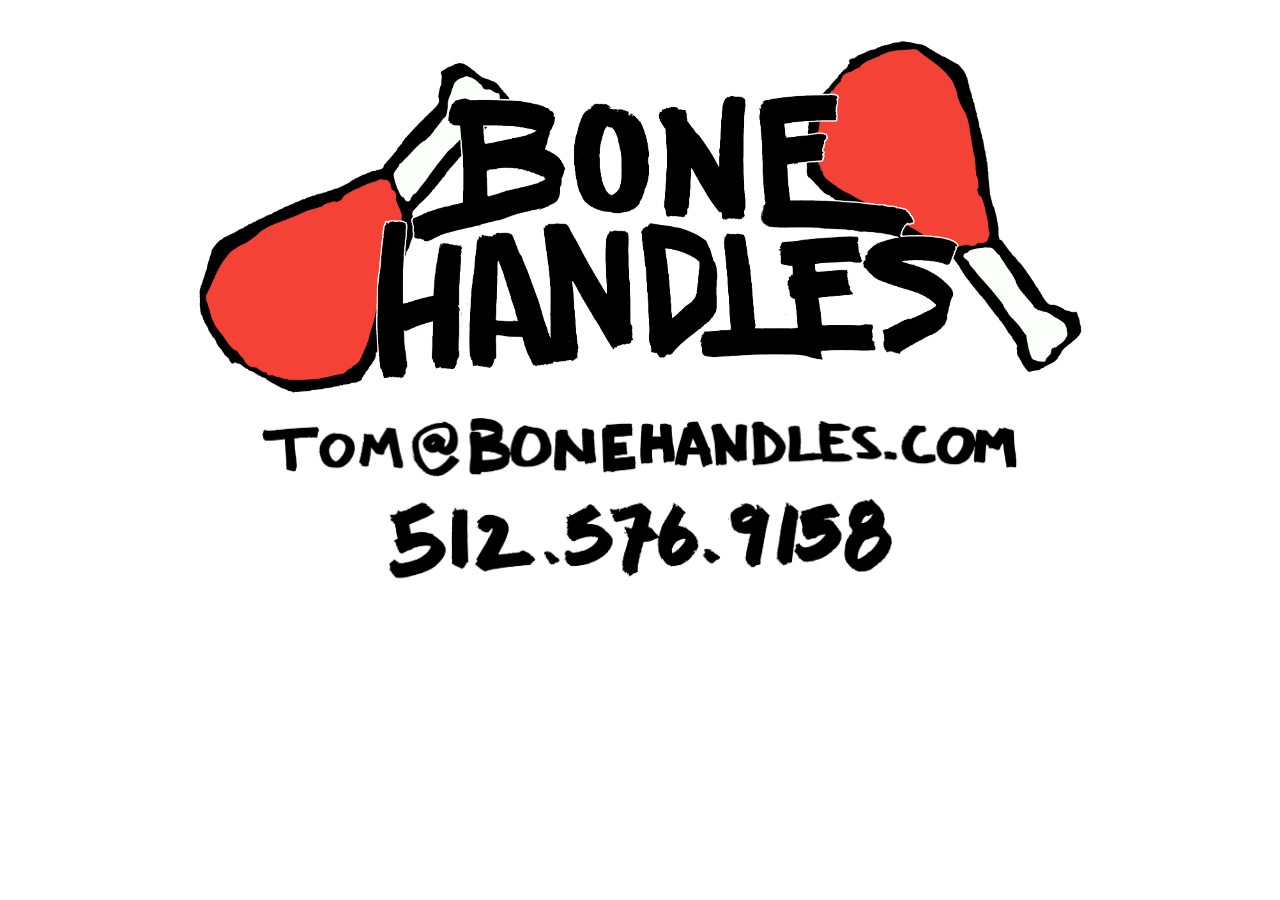
<file: index.html>
<!DOCTYPE html>
<html>
<head>
  <meta name="viewport" content="width=device-width, initial-scale=1.0">
  <title>Bone Handles</title>
  <link rel="stylesheet" href="./css/style.css">
</head>
<body>
  <img class="bone_pic" src="./images/bone_handles.jpg">
  <a href="mailto:tom@bonehandles.com"><img class="email_pic" src="./images/email.jpg"></a>
  <a href="tel:+1-512-576-9158"><img class="number_pic" src="./images/number.jpg"></a>
</body>
</html>
</file>
<file: css/style.css>
.bone_pic {
  width: 70%;
  display: block;
  margin: auto;
  margin-top: 3%;
}

.email_pic {
  width: 60%;
  display: block;
  margin: auto;
  margin-top: 1.8%;
}

.number_pic {
  width: 40%;
  display: block;
  margin: auto;
  margin-top: 1.5%;
}
</file>
